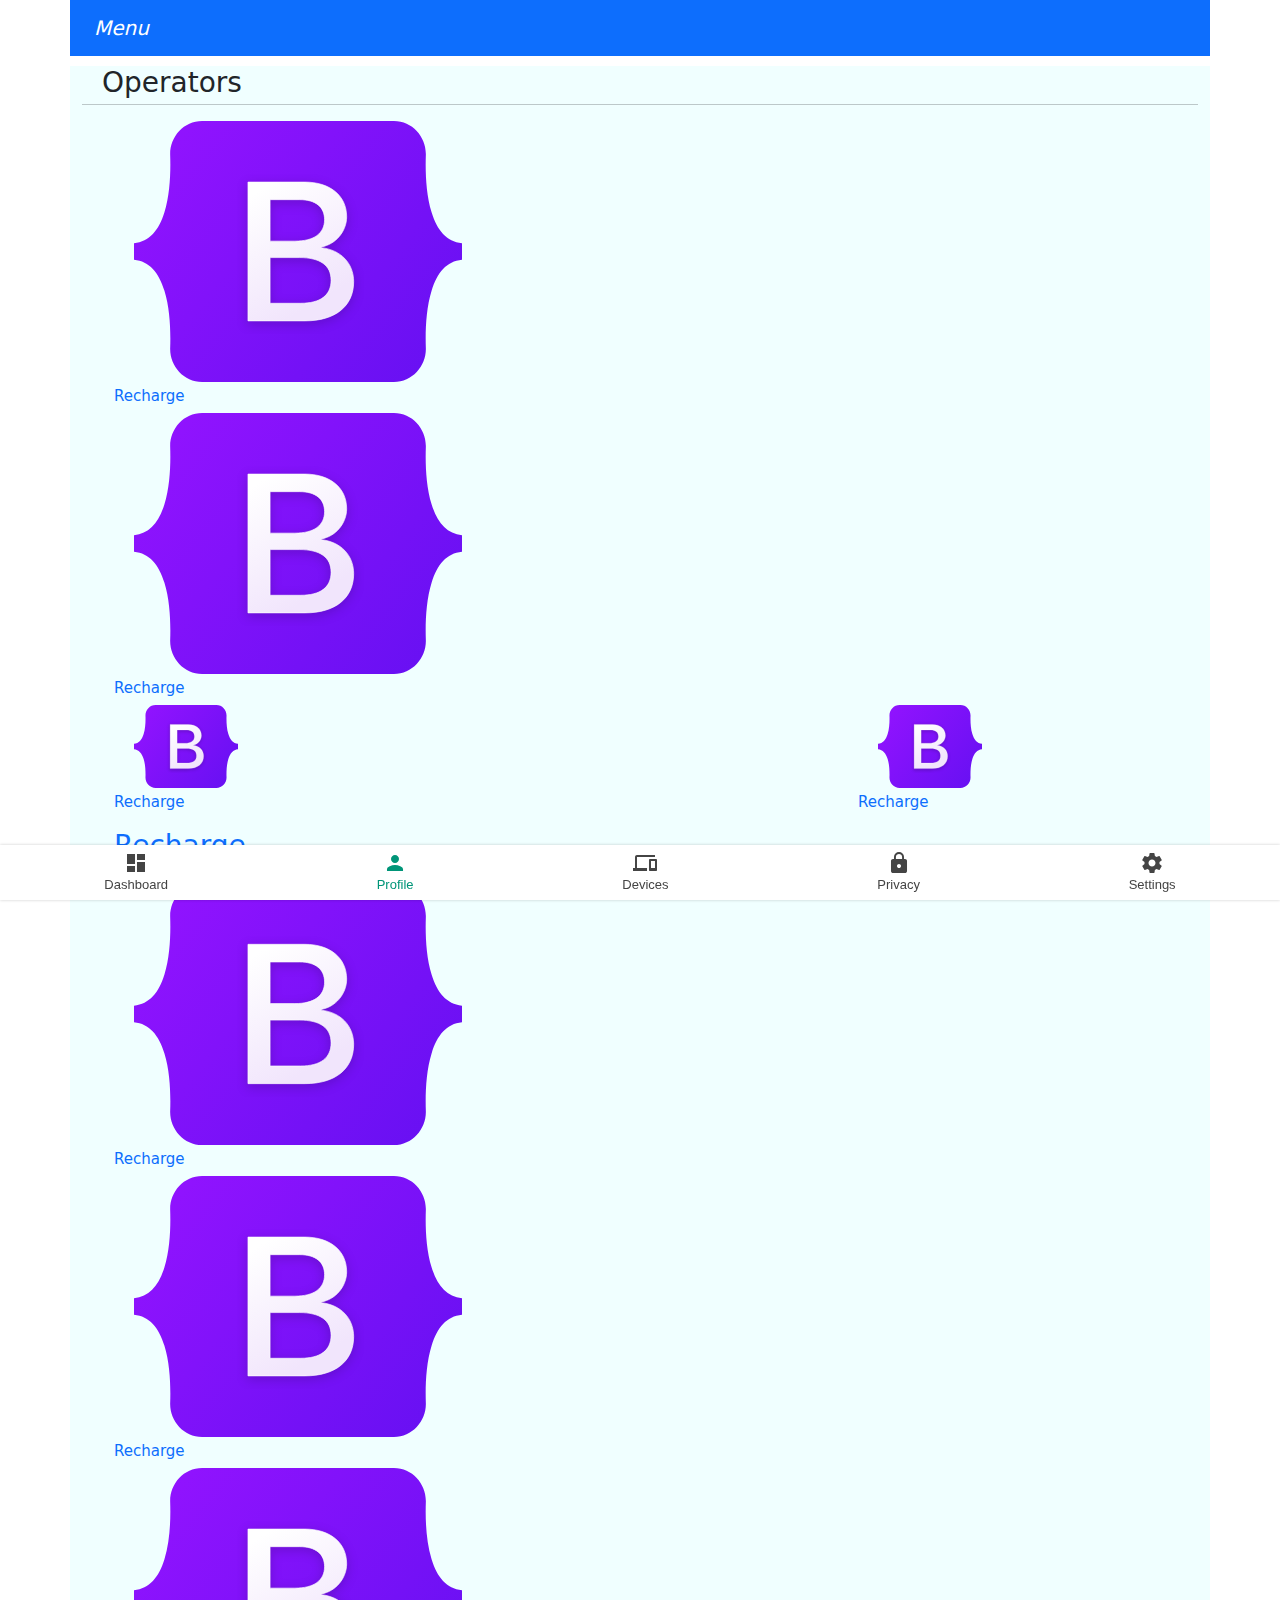
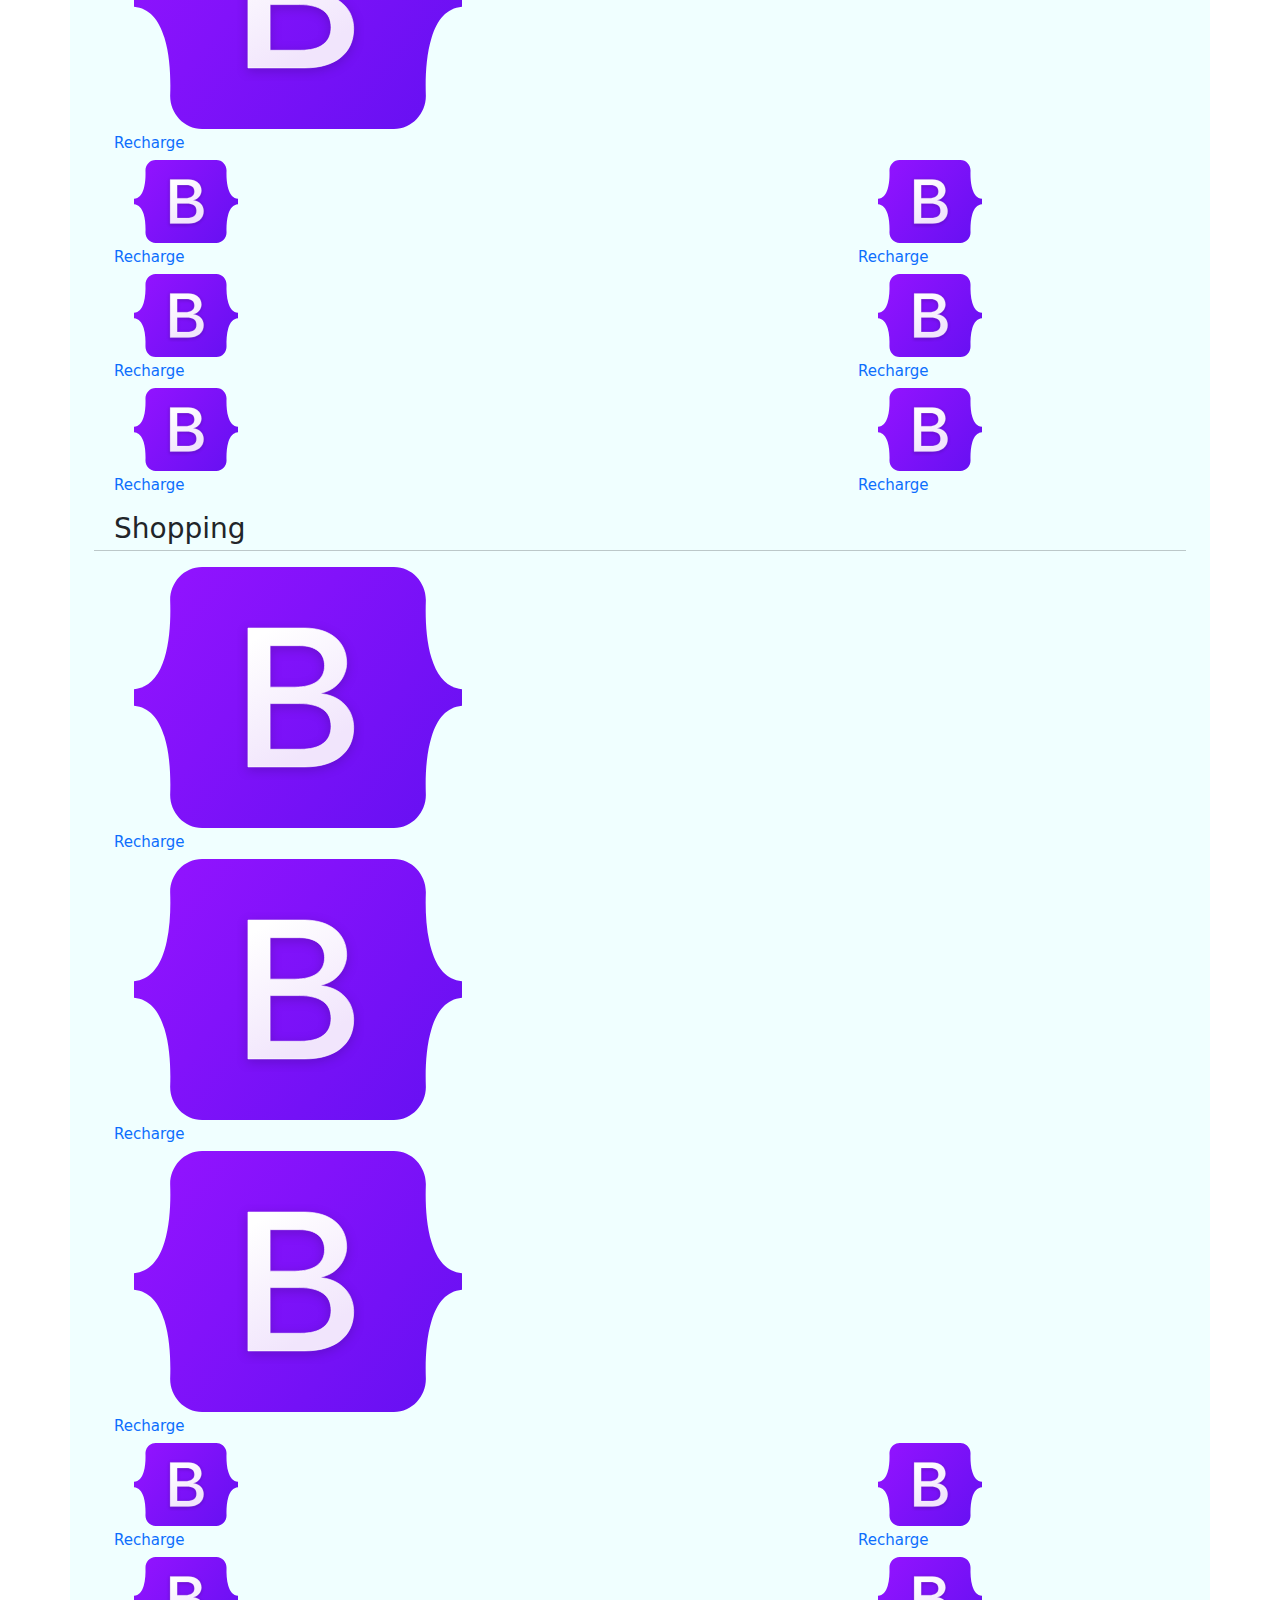
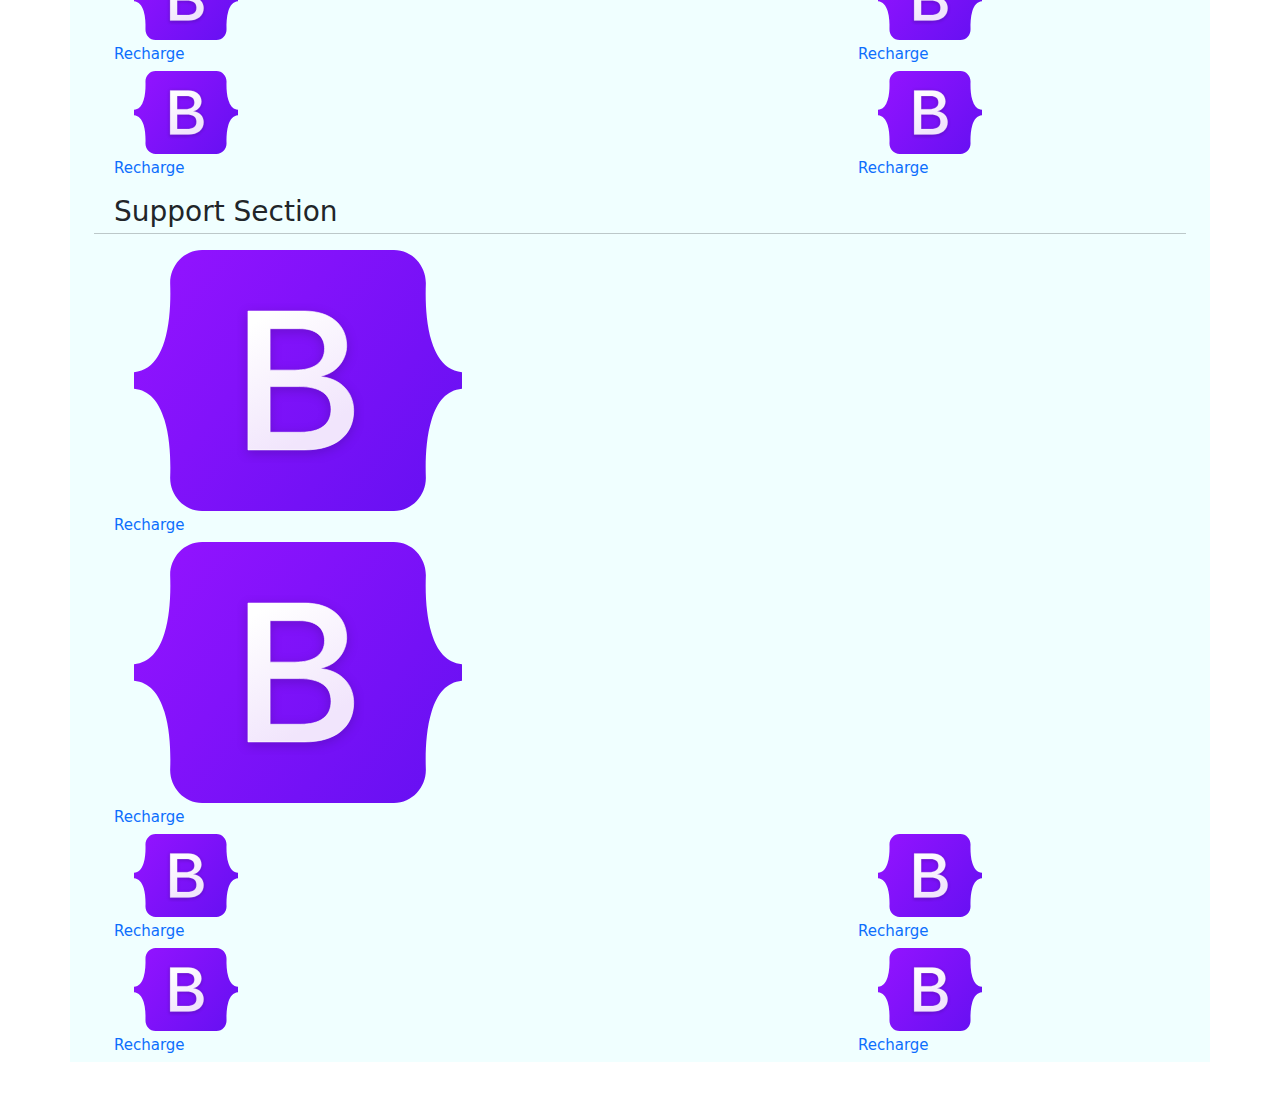
<file: details.html>
<!DOCTYPE html>
<html lang="en">

<head>
    <meta charset="UTF-8">
    <meta http-equiv="X-UA-Compatible" content="IE=edge">
    <meta name="viewport" content="width=device-width, initial-scale=1.0">
    <title>Details Page</title>
    <link rel="stylesheet" href="styles/details.css">
    <!-- <link rel="stylesheet" href="style.css"> -->
    <link href="https://fonts.googleapis.com/icon?family=Material+Icons" rel="stylesheet">
    <link rel="stylesheet" href="bootstrap/bootstrap.min.css">
</head>

<body>

    <header>
        <!-- nav section  -->

        <nav class="container navbar navbar-dark bg-primary">
            <div class="container-fluid">
                <a class="navbar-brand text-white" href="index.html">
                    <i class="fas fa-arrow-left">Menu</i>
                </a>
            </div>
        </nav>
    </header>


    <main>
        <section class="container first-sec">
            <h3 class="heading">Operators</h3>
            <hr>
            <section class="container ">

                <div class="row d-flex justify-content-between  ">
                    <div class="col-4 col-lg-12 operators-list">
                        <article class="operator">
                            <img src="bootstrap-logo.svg" alt="">
                            <h3 class="operator-name"><a href="rechargemain.html">Recharge</a></h3>
                        </article>
                        <article class="operator">
                            <img src="bootstrap-logo.svg" alt="">
                            <h3 class="operator-name"><a href="rechargemain.html">Recharge</a></h3>
                        </article>

                    </div>
                    <div class="col-4 operators-list">
                        <article class="operator">
                            <img src="bootstrap-logo.svg" alt="">
                            <h3 class="operator-name"><a href="rechargemain.html">Recharge</a></h3>
                        </article>

                    </div>
                    <div class="col-4 operators-list">
                        <article class="operator">
                            <img src="bootstrap-logo.svg" alt="">
                            <h3 class="operator-name"><a href="rechargemain.html">Recharge</a></h3>
                        </article>

                    </div>
                </div>



            </section>

            <!-- offer and pack area  -->
            <section class="container first-sec">
                <h3 class="heading"><a href="rechargemain.html">Recharge</a></h3>
                <hr>
                <div class="row d-flex justify-content-between  ">
                    <div class="col-4 col-lg-12 operators-list">
                        <article class="operator">
                            <img src="bootstrap-logo.svg" alt="">
                            <h3 class="operator-name"><a href="rechargemain.html">Recharge</a></h3>
                        </article>
                        <article class="operator">
                            <img src="bootstrap-logo.svg" alt="">
                            <h3 class="operator-name"><a href="rechargemain.html">Recharge</a></h3>
                        </article>
                        <article class="operator">
                            <img src="bootstrap-logo.svg" alt="">
                            <h3 class="operator-name"><a href="rechargemain.html">Recharge</a></h3>
                        </article>

                    </div>
                    <div class="col-4 operators-list">
                        <article class="operator">
                            <img src="bootstrap-logo.svg" alt="">
                            <h3 class="operator-name"><a href="rechargemain.html">Recharge</a></h3>
                        </article>
                        <article class="operator">
                            <img src="bootstrap-logo.svg" alt="">
                            <h3 class="operator-name"><a href="rechargemain.html">Recharge</a></h3>
                        </article>
                        <article class="operator">
                            <img src="bootstrap-logo.svg" alt="">
                            <h3 class="operator-name"><a href="rechargemain.html">Recharge</a></h3>
                        </article>

                    </div>
                    <div class="col-4 operators-list">
                        <article class="operator">
                            <img src="bootstrap-logo.svg" alt="">
                            <h3 class="operator-name"><a href="rechargemain.html">Recharge</a></h3>
                        </article>
                        <article class="operator">
                            <img src="bootstrap-logo.svg" alt="">
                            <h3 class="operator-name"><a href="rechargemain.html">Recharge</a></h3>
                        </article>
                        <article class="operator">
                            <img src="bootstrap-logo.svg" alt="">
                            <h3 class="operator-name"><a href="rechargemain.html">Recharge</a></h3>
                        </article>

                    </div>
                </div>

            </section>

            <!-- Entertainment area  -->
            <section class="container first-sec">
                <h3 class="heading">Shopping</h3>
                <hr>
                <div class="row d-flex justify-content-between  ">
                    <div class="col-4 col-lg-12 operators-list">
                        <article class="operator">
                            <img src="bootstrap-logo.svg" alt="">
                            <h3 class="operator-name"><a href="rechargemain.html">Recharge</a></h3>
                        </article>
                        <article class="operator">
                            <img src="bootstrap-logo.svg" alt="">
                            <h3 class="operator-name"><a href="rechargemain.html">Recharge</a></h3>
                        </article>
                        <article class="operator">
                            <img src="bootstrap-logo.svg" alt="">
                            <h3 class="operator-name"><a href="rechargemain.html">Recharge</a></h3>
                        </article>

                    </div>
                    <div class="col-4 operators-list">
                        <article class="operator">
                            <img src="bootstrap-logo.svg" alt="">
                            <h3 class="operator-name"><a href="rechargemain.html">Recharge</a></h3>
                        </article>
                        <article class="operator">
                            <img src="bootstrap-logo.svg" alt="">
                            <h3 class="operator-name"><a href="rechargemain.html">Recharge</a></h3>
                        </article>
                        <article class="operator">
                            <img src="bootstrap-logo.svg" alt="">
                            <h3 class="operator-name"><a href="rechargemain.html">Recharge</a></h3>
                        </article>

                    </div>
                    <div class="col-4 operators-list">
                        <article class="operator">
                            <img src="bootstrap-logo.svg" alt="">
                            <h3 class="operator-name"><a href="rechargemain.html">Recharge</a></h3>
                        </article>
                        <article class="operator">
                            <img src="bootstrap-logo.svg" alt="">
                            <h3 class="operator-name"><a href="rechargemain.html">Recharge</a></h3>
                        </article>
                        <article class="operator">
                            <img src="bootstrap-logo.svg" alt="">
                            <h3 class="operator-name"><a href="rechargemain.html">Recharge</a></h3>
                        </article>

                    </div>
                </div>

            </section>
            <!-- Support -->
            <section class="container first-sec mb-5">
                <h3 class="heading">Support Section</h3>
                <hr>
                <div class="row d-flex justify-content-between  ">
                    <div class="col-4 col-lg-12 operators-list">
                        <article class="operator">
                            <img src="bootstrap-logo.svg" alt="">
                            <h3 class="operator-name"><a href="rechargemain.html">Recharge</a></h3>
                        </article>
                        <article class="operator">
                            <img src="bootstrap-logo.svg" alt="">
                            <h3 class="operator-name"><a href="rechargemain.html">Recharge</a></h3>
                        </article>


                    </div>
                    <div class="col-4 operators-list">
                        <article class="operator">
                            <img src="bootstrap-logo.svg" alt="">
                            <h3 class="operator-name"><a href="rechargemain.html">Recharge</a></h3>
                        </article>
                        <article class="operator">
                            <img src="bootstrap-logo.svg" alt="">
                            <h3 class="operator-name"><a href="rechargemain.html">Recharge</a></h3>
                        </article>


                    </div>
                    <div class="col-4 operators-list">
                        <article class="operator">
                            <img src="bootstrap-logo.svg" alt="">
                            <h3 class="operator-name"><a href="rechargemain.html">Recharge</a></h3>
                        </article>
                        <article class="operator">
                            <img src="bootstrap-logo.svg" alt="">
                            <h3 class="operator-name"><a href="rechargemain.html">Recharge</a></h3>
                        </article>


                    </div>
                </div>

            </section>
    </main>

    <footer>
        <nav class="nav mt-4">
            <a href="index.html" class="nav__link">
                <i class="material-icons nav__icon">dashboard</i>
                <span class="nav__text">Dashboard</span>
            </a>
            <a href="#" class="nav__link nav__link--active">
                <i class="material-icons nav__icon">person</i>
                <span class="nav__text">Profile</span>
            </a>
            <a href="#" class="nav__link">
                <i class="material-icons nav__icon">devices</i>
                <span class="nav__text">Devices</span>
            </a>
            <a href="#" class="nav__link">
                <i class="material-icons nav__icon">lock</i>
                <span class="nav__text">Privacy</span>
            </a>
            <a href="#" class="nav__link">
                <i class="material-icons nav__icon">settings</i>
                <span class="nav__text">Settings</span>
            </a>
        </nav>
    </footer>



    <script src="bootstrap/bootstrap.min.js"></script>
</body>

</html>
</file>
<file: styles/details.css>
body a {
    text-decoration: none;
}

.first-sec {
    background-color: azure;
    height: 100%;
    margin-top: 10px;
}

.first-sec h3 {
    margin-left: 20px;
    /* margin-bottom: -2px; */
}

.operator img {
    width: 30%;
    margin-left: 40px;
}

.operator-name {
    font-size: 15px;
    margin-top: 5px;
}

.heading {
    margin-bottom: -12px;
}


/* footer  */

.nav {
    position: fixed;
    bottom: 0;
    width: 100%;
    height: 55px;
    box-shadow: 0 0 3px rgba(0, 0, 0, 0.2);
    background-color: #ffffff;
    display: flex;
    overflow-x: auto;
}

.nav__link {
    display: flex;
    flex-direction: column;
    align-items: center;
    justify-content: center;
    flex-grow: 1;
    min-width: 50px;
    overflow: hidden;
    white-space: nowrap;
    font-family: sans-serif;
    font-size: 13px;
    color: #444444;
    text-decoration: none;
    -webkit-tap-highlight-color: transparent;
    transition: background-color 0.1s ease-in-out;
}

.nav__link:hover {
    background-color: #eeeeee;
}

.nav__link--active {
    color: #009578;
}

.nav__icon {
    font-size: 18px;
}
</file>
<file: style.css>
/* font */

@import url('https://fonts.googleapis.com/css2?family=Poppins:wght@500&display=swap');
.text {
    font-family: 'Poppins', sans-serif;
}

body a {
    text-decoration: none;
}

.accounts {
    margin: 20px;
    display: grid;
    grid-template-columns: repeat(2, 1fr);
}

.balance {
    display: flex;
    flex-direction: column;
    justify-content: center;
    align-items: center;
    width: 150px;
    height: 150px;
    border-radius: 50%;
    /* text-align: center; */
    color: white;
    margin-top: 20px;
}

.amount {
    margin-top: 25px;
}

.account-info {
    position: relative;
    margin-top: 20px;
}

.account-info a {
    text-decoration: none;
}

.icon {
    margin-right: 20px;
}


/* operator container */

.slider-container {
    background-color: rgb(245, 248, 248);
    margin-top: 20px;
    box-shadow: 0px 0px 40px 0px #00000026;
}

.operator-container {
    margin-top: 20px;
    background-color: whitesmoke;
    height: 100%;
    box-shadow: 0px 0px 40px 0px #00000026;
    /* border: 2px solid limegreen; */
}

.operators-list {
    display: grid;
    grid-template-columns: repeat(3, 1fr);
}

.operator {
    display: flex;
    flex-direction: column;
    justify-content: center;
    align-items: center;
    margin-top: 30px;
}

.operator img {
    width: 30%;
}

.operator-name {
    font-size: 15px;
    margin-top: 5px;
}


/* footerSection Stylsheet starts From here  */

body {
    margin: 0 0 55px 0;
}

.nav {
    position: fixed;
    bottom: 0;
    width: 100%;
    height: 55px;
    box-shadow: 0 0 3px rgba(0, 0, 0, 0.2);
    background-color: #ffffff;
    display: flex;
    overflow-x: auto;
}

.nav__link {
    display: flex;
    flex-direction: column;
    align-items: center;
    justify-content: center;
    flex-grow: 1;
    min-width: 50px;
    overflow: hidden;
    white-space: nowrap;
    font-family: sans-serif;
    font-size: 13px;
    color: #444444;
    text-decoration: none;
    -webkit-tap-highlight-color: transparent;
    transition: background-color 0.1s ease-in-out;
}

.nav__link:hover {
    background-color: #eeeeee;
}

.nav__link--active {
    color: #009578;
}

.nav__icon {
    font-size: 18px;
}
</file>
